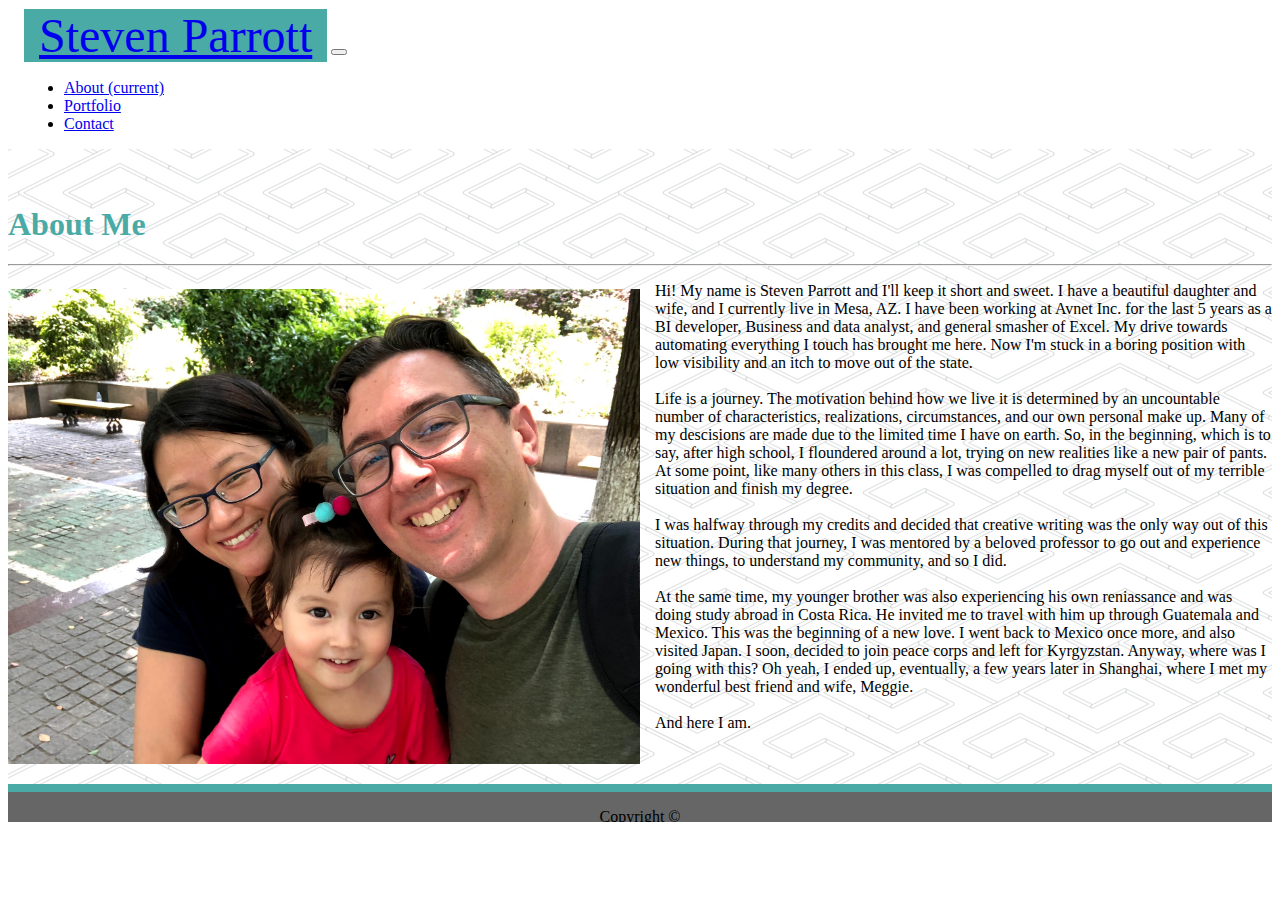
<file: index.html>
<!DOCTYPE html>
<html>

<head>
    <meta name="viewport" content="width=device-width, initial-scale=1">
    <link rel="stylesheet" href="https://stackpath.bootstrapcdn.com/bootstrap/4.1.3/css/bootstrap.min.css" integrity="sha384-MCw98/SFnGE8fJT3GXwEOngsV7Zt27NXFoaoApmYm81iuXoPkFOJwJ8ERdknLPMO"
        crossorigin="anonymous">
    <link rel="stylesheet" type="text/css" href="assets/css/style.css">
</head>

<body>
    <nav class="navbar navbar-expand-lg navbar-fixed-top navbar-light bg-light">
        <div class="container">
            <a class="navbar-brand text-white display-3" href="#" id="Name">Steven Parrott</a>
            <button class="navbar-toggler" type="button" data-toggle="collapse" data-target="#clpsebtn">
                <span class="navbar-toggler-icon"></span>
            </button>
            <div class="collapse navbar-collapse" id="clpsebtn">
                <ul class="navbar-nav ml-auto">
                    <li class="nav-item active"><a class="nav-link" href="index.html">About <span class="sr-only">(current)</span></a></li>
                    <li class="nav-item"><a class="nav-link" href="portfolio.html">Portfolio</a></li>
                    <li class="nav-item"><a class="nav-link" href="contact.html">Contact</a></li>
                </ul>
            </div>
        </div>
    </nav>
    <div class="row" id="pattern">
        <div class="col-12">
            <br><br>
            <div class="container border shadow">
                <div class="row">
                    <div class="col-12 bg-light">
                        <h1 id="about">About Me</h1>
                        <hr>
                        <div class="row">
                            <!-- <div class="col-xs-12 col-sm-3 bg-light">
                                <img src="assets/images/IMG_4644.jpg" class="pull-left img-fluid" alt="Steven's Family">
                            </div> -->
                            <div class="col-12 bg-light">
                                    <img id="abtimg" src="assets/images/IMG_4644.jpg" class="pull-left img-fluid" alt="Steven's Family">
                                <p>Hi! My name is Steven Parrott and I'll keep it short and sweet.
                                    I have a beautiful daughter and wife, and I currently live in Mesa, AZ.
                                    I have been working at Avnet Inc. for the last 5 years as a BI developer, Business
                                    and data analyst, and general smasher of Excel. My drive towards automating
                                    everything
                                    I touch has brought me here. Now I'm stuck in a boring position with low visibility
                                    and
                                    an itch to move out of the state. <br><br>
                                    Life is a journey. The motivation behind how we live it is determined by an
                                    uncountable
                                    number of characteristics, realizations, circumstances, and our own personal make
                                    up.
                                    Many of my descisions are made due to the limited time I have on earth. So, in the
                                    beginning,
                                    which is to say, after high school, I floundered around a lot, trying on new
                                    realities like a
                                    new pair of pants. At some point, like many others in this class, I was compelled
                                    to drag myself
                                    out of my terrible situation and finish my degree. <br> <br>

                                    I was halfway through my credits and decided that creative writing was the only way
                                    out of
                                    this situation. During that journey, I was mentored by a beloved professor to go
                                    out and
                                    experience new things, to understand my community, and so I did.<br> <br>
                                    At the same time, my younger brother was also experiencing his own reniassance and
                                    was doing
                                    study abroad in Costa Rica. He invited me to travel with him up through Guatemala
                                    and Mexico.
                                    This was the beginning of a new love. I went back to Mexico once more, and also
                                    visited Japan.
                                    I soon, decided to join peace corps and left for Kyrgyzstan. Anyway, where was I
                                    going with this?
                                    Oh yeah, I ended up, eventually, a few years later in Shanghai, where I met my
                                    wonderful best friend
                                    and wife, Meggie.<br><br>
                                    And here I am.
                                </p>
                            </div>
                        </div>
                    </div>
                </div>
            </div>
            <br><br>
        </div>
    </div>
    <footer class="bg-light text-center">
        <div class="row">
            <div class="col-12">
                <p>Copyright &copy</p>
            </div>
        </div>
    </footer>
    </div>
    </div>
    </div>
    <script src="https://code.jquery.com/jquery-3.2.1.slim.min.js" integrity="sha384-KJ3o2DKtIkvYIK3UENzmM7KCkRr/rE9/Qpg6aAZGJwFDMVNA/GpGFF93hXpG5KkN"
        crossorigin="anonymous"></script>
    <script src="https://cdnjs.cloudflare.com/ajax/libs/popper.js/1.12.9/umd/popper.min.js" integrity="sha384-ApNbgh9B+Y1QKtv3Rn7W3mgPxhU9K/ScQsAP7hUibX39j7fakFPskvXusvfa0b4Q"
        crossorigin="anonymous"></script>
    <script src="https://maxcdn.bootstrapcdn.com/bootstrap/4.0.0/js/bootstrap.min.js" integrity="sha384-JZR6Spejh4U02d8jOt6vLEHfe/JQGiRRSQQxSfFWpi1MquVdAyjUar5+76PVCmYl"
        crossorigin="anonymous"></script>
</body>

</html>
</file>
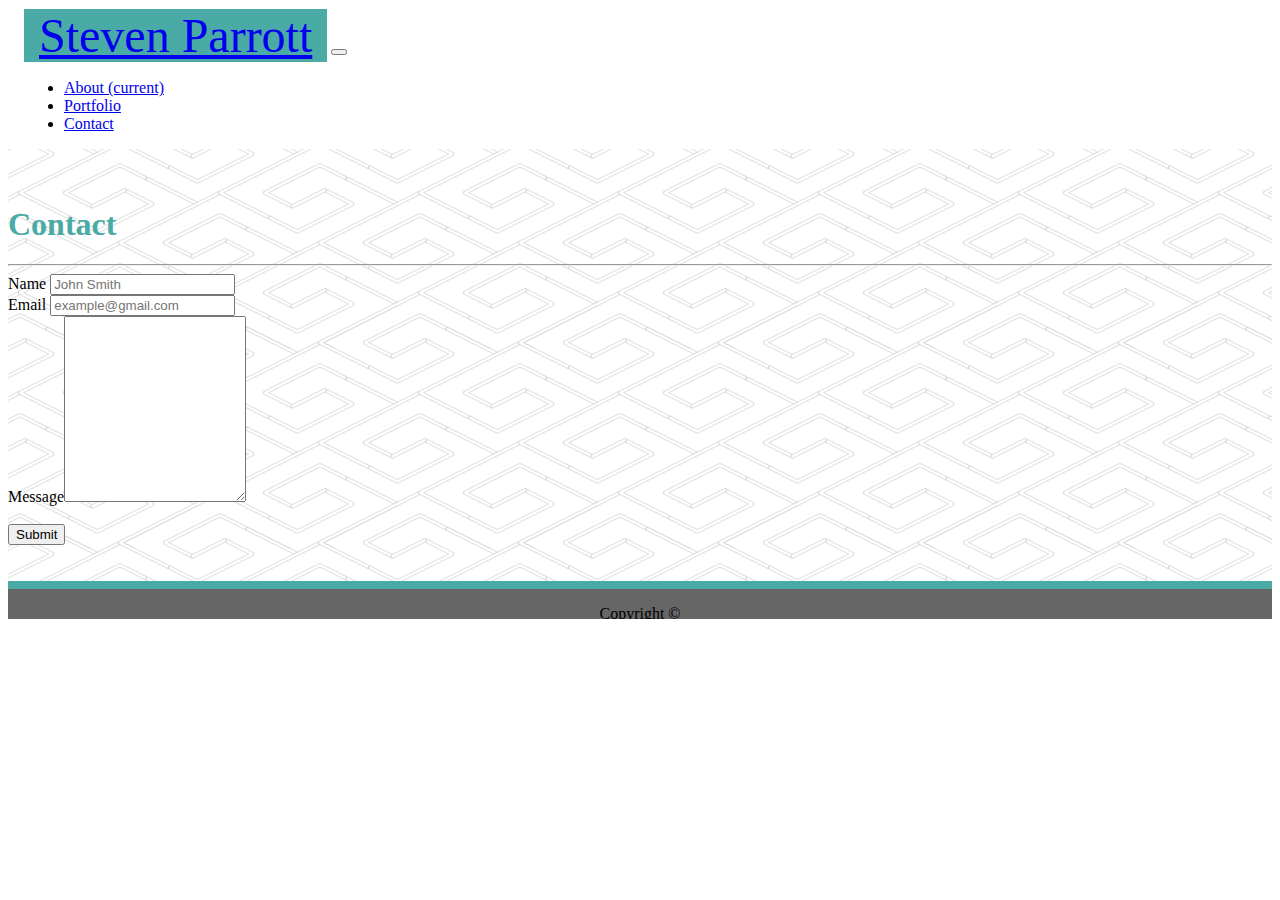
<file: contact.html>
<!DOCTYPE html>
<html>

<head>
    <meta name="viewport" content="width=device-width, initial-scale=1">
    <link rel="stylesheet" href="https://stackpath.bootstrapcdn.com/bootstrap/4.1.3/css/bootstrap.min.css" integrity="sha384-MCw98/SFnGE8fJT3GXwEOngsV7Zt27NXFoaoApmYm81iuXoPkFOJwJ8ERdknLPMO"
        crossorigin="anonymous">
    <link rel="stylesheet" type="text/css" href="assets/css/style.css">
</head>

<body>
    <nav class="navbar navbar-expand-lg navbar-fixed-top navbar-light bg-light">
        <div class="container">
            <a class="navbar-brand text-white display-3" href="#">Steven Parrott</a>
            <button class="navbar-toggler" type="button" data-toggle="collapse" data-target="#clpsebtn">
                <span class="navbar-toggler-icon"></span>
            </button>
            <div class="collapse navbar-collapse" id="clpsebtn">
                <ul class="navbar-nav ml-auto">
                    <li class="nav-item"><a class="nav-link" href="index.html">About <span class="sr-only">(current)</span></a></li>
                    <li class="nav-item"><a class="nav-link" href="portfolio.html">Portfolio</a></li>
                    <li class="nav-item active"><a class="nav-link" href="contact.html">Contact</a></li>
                </ul>
            </div>
        </div>
    </nav>
    <div class="row" id="pattern">
        <div class="col-12">
            <br><br>
            <div class="container border shadow">
                <div class="row">
                    <div class="col-12 bg-light">
                        <h1 id="about">Contact</h1>
                        <hr>
                        <div class="col-12 bg light">
                            <form>
                                <div class="form-group">
                                    <label for "name">Name</label>
                                    <input type="text" class="form-control" id="name" name="Name" placeholder="John Smith">
                                </div>
                                <div class="form-group">
                                    <label for "email">Email</label>
                                    <input type="text" class="form-control" id="email" name="email" placeholder="example@gmail.com">
                                </div>
                                <div class="form-group">
                                    Message<textarea rows="12" name "message" class="form-control"></textarea><br><br>
                                    <button type="submit" class="btn btn-secondary">Submit</button>
                                </div>
                            </form>
                        </div>
                    </div>
                </div>
            </div>
            <br><br>
        </div>
    </div>
    <footer class="bg-light text-center">
        <div class="row">
            <div class="col-12">
                <p>Copyright &copy</p>
            </div>
        </div>
    </footer>
    </div>
    </div>
    </div>
    <script src="https://code.jquery.com/jquery-3.2.1.slim.min.js" integrity="sha384-KJ3o2DKtIkvYIK3UENzmM7KCkRr/rE9/Qpg6aAZGJwFDMVNA/GpGFF93hXpG5KkN"
        crossorigin="anonymous"></script>
    <script src="https://cdnjs.cloudflare.com/ajax/libs/popper.js/1.12.9/umd/popper.min.js" integrity="sha384-ApNbgh9B+Y1QKtv3Rn7W3mgPxhU9K/ScQsAP7hUibX39j7fakFPskvXusvfa0b4Q"
        crossorigin="anonymous"></script>
    <script src="https://maxcdn.bootstrapcdn.com/bootstrap/4.0.0/js/bootstrap.min.js" integrity="sha384-JZR6Spejh4U02d8jOt6vLEHfe/JQGiRRSQQxSfFWpi1MquVdAyjUar5+76PVCmYl"
        crossorigin="anonymous"></script>
</body>

</html>
</file>
<file: assets/css/style.css>
#pattern {
    background-image: url(../images/pipes.png);
    background-repeat: repeat;
    overflow: hidden;
}

#abtimg {
    position: relative;
    float: left;
    width: 50%;
    height: auto;
    margin-right: 15px;
    margin-top: 7px;
}

.card-img-overlay {
    position: absolute;
    top: 80%;
    right: 0;
    bottom: 0;
    left: 0;
    padding: 0;
    text-decoration: none;
}



a.navbar-brand {
    background-color: #4aaaa5;
    padding: 0px 15px;
    font-size: 3rem;
}
.navbar {
    padding: 0 1rem;
}

#about {
    color: #4aaaa5;
    margin-top: 21px;
    margin-bottom: 21px;
}

footer {
    background-color: #666666;
    text-align: center;
    border-top: 8px solid #4aaaa5;
    position: sticky;
    bottom: 0;
    height: 30px;
    width: 100%;
    overflow: hidden;
}
</file>
